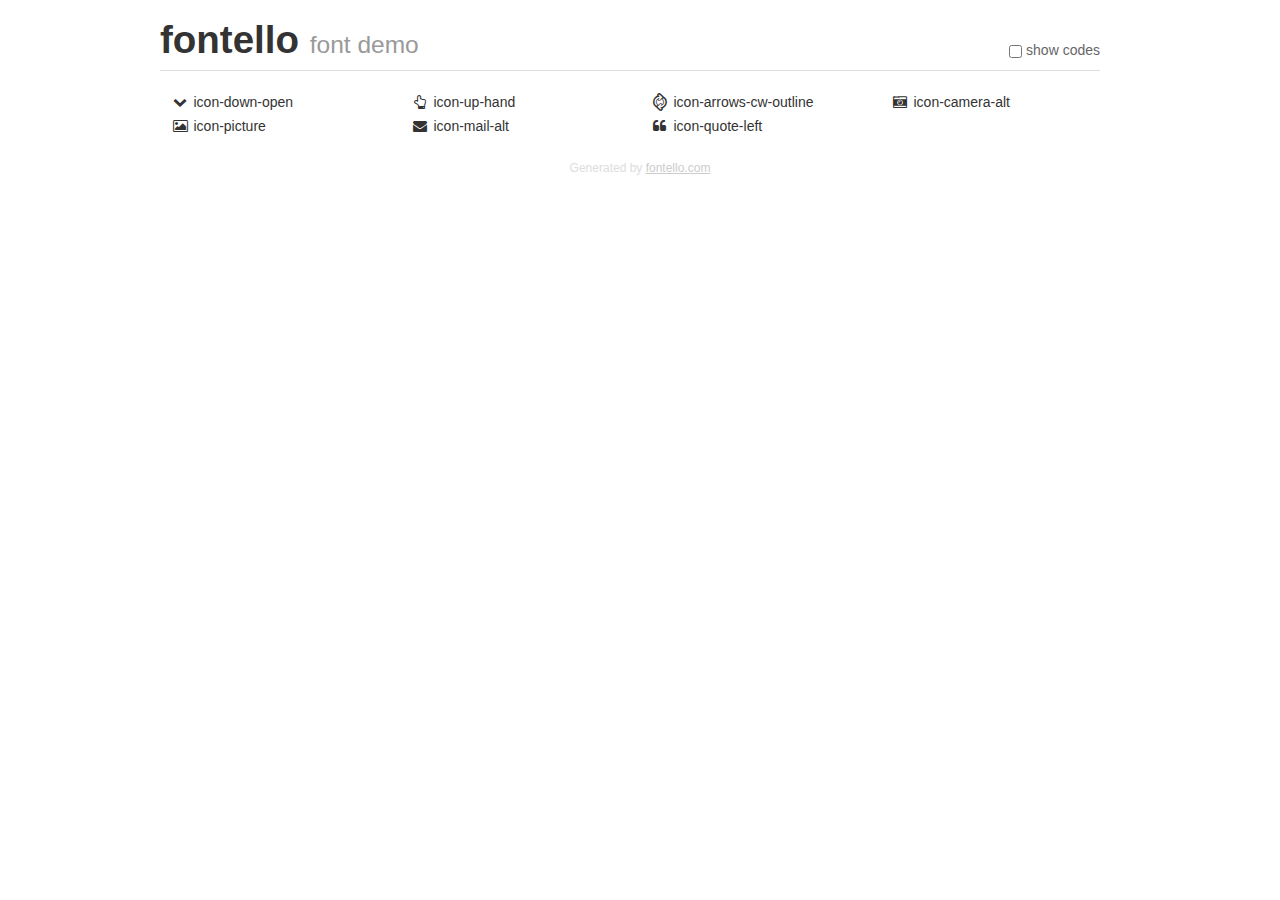
<file: fonts/fontello-57c28c9c/demo.html>
<!DOCTYPE html>
<html>
  <head><!--[if lt IE 9]><script language="javascript" type="text/javascript" src="//html5shim.googlecode.com/svn/trunk/html5.js"></script><![endif]-->
    <meta charset="UTF-8"><style>/*
 * Bootstrap v2.2.1
 *
 * Copyright 2012 Twitter, Inc
 * Licensed under the Apache License v2.0
 * http://www.apache.org/licenses/LICENSE-2.0
 *
 * Designed and built with all the love in the world @twitter by @mdo and @fat.
 */
.clearfix {
  *zoom: 1;
}
.clearfix:before,
.clearfix:after {
  display: table;
  content: "";
  line-height: 0;
}
.clearfix:after {
  clear: both;
}
html {
  font-size: 100%;
  -webkit-text-size-adjust: 100%;
  -ms-text-size-adjust: 100%;
}
a:focus {
  outline: thin dotted #333;
  outline: 5px auto -webkit-focus-ring-color;
  outline-offset: -2px;
}
a:hover,
a:active {
  outline: 0;
}
button,
input,
select,
textarea {
  margin: 0;
  font-size: 100%;
  vertical-align: middle;
}
button,
input {
  *overflow: visible;
  line-height: normal;
}
button::-moz-focus-inner,
input::-moz-focus-inner {
  padding: 0;
  border: 0;
}
body {
  margin: 0;
  font-family: "Helvetica Neue", Helvetica, Arial, sans-serif;
  font-size: 14px;
  line-height: 20px;
  color: #333;
  background-color: #fff;
}
a {
  color: #08c;
  text-decoration: none;
}
a:hover {
  color: #005580;
  text-decoration: underline;
}
.row {
  margin-left: -20px;
  *zoom: 1;
}
.row:before,
.row:after {
  display: table;
  content: "";
  line-height: 0;
}
.row:after {
  clear: both;
}
[class*="span"] {
  float: left;
  min-height: 1px;
  margin-left: 20px;
}
.container,
.navbar-static-top .container,
.navbar-fixed-top .container,
.navbar-fixed-bottom .container {
  width: 940px;
}
.span12 {
  width: 940px;
}
.span11 {
  width: 860px;
}
.span10 {
  width: 780px;
}
.span9 {
  width: 700px;
}
.span8 {
  width: 620px;
}
.span7 {
  width: 540px;
}
.span6 {
  width: 460px;
}
.span5 {
  width: 380px;
}
.span4 {
  width: 300px;
}
.span3 {
  width: 220px;
}
.span2 {
  width: 140px;
}
.span1 {
  width: 60px;
}
[class*="span"].pull-right,
.row-fluid [class*="span"].pull-right {
  float: right;
}
.container {
  margin-right: auto;
  margin-left: auto;
  *zoom: 1;
}
.container:before,
.container:after {
  display: table;
  content: "";
  line-height: 0;
}
.container:after {
  clear: both;
}
p {
  margin: 0 0 10px;
}
.lead {
  margin-bottom: 20px;
  font-size: 21px;
  font-weight: 200;
  line-height: 30px;
}
small {
  font-size: 85%;
}
h1 {
  margin: 10px 0;
  font-family: inherit;
  font-weight: bold;
  line-height: 20px;
  color: inherit;
  text-rendering: optimizelegibility;
}
h1 small {
  font-weight: normal;
  line-height: 1;
  color: #999;
}
h1 {
  line-height: 40px;
}
h1 {
  font-size: 38.5px;
}
h1 small {
  font-size: 24.5px;
}
body {
  margin-top: 90px;
}
.header {
  position: fixed;
  top: 0;
  left: 50%;
  margin-left: -480px;
  background-color: #fff;
  border-bottom: 1px solid #ddd;
  padding-top: 10px;
  z-index: 10;
}
.footer {
  color: #ddd;
  font-size: 12px;
  text-align: center;
  margin-top: 20px;
}
.footer a {
  color: #ccc;
  text-decoration: underline;
}
.the-icons {
  font-size: 14px;
  line-height: 24px;
}
.switch {
  position: absolute;
  right: 0;
  bottom: 10px;
  color: #666;
}
.switch input {
  margin-right: 0.3em;
}
.codesOn .i-name {
  display: none;
}
.codesOn .i-code {
  display: inline;
}
.i-code {
  display: none;
}
@font-face {
      font-family: 'fontello';
      src: url('./font/fontello.eot?93351661');
      src: url('./font/fontello.eot?93351661#iefix') format('embedded-opentype'),
           url('./font/fontello.woff?93351661') format('woff'),
           url('./font/fontello.ttf?93351661') format('truetype'),
           url('./font/fontello.svg?93351661#fontello') format('svg');
      font-weight: normal;
      font-style: normal;
    }
     
     
    .demo-icon
    {
      font-family: "fontello";
      font-style: normal;
      font-weight: normal;
      speak: none;
     
      display: inline-block;
      text-decoration: inherit;
      width: 1em;
      margin-right: .2em;
      text-align: center;
      /* opacity: .8; */
     
      /* For safety - reset parent styles, that can break glyph codes*/
      font-variant: normal;
      text-transform: none;
     
      /* fix buttons height, for twitter bootstrap */
      line-height: 1em;
     
      /* Animation center compensation - margins should be symmetric */
      /* remove if not needed */
      margin-left: .2em;
     
      /* You can be more comfortable with increased icons size */
      /* font-size: 120%; */
     
      /* Font smoothing. That was taken from TWBS */
      -webkit-font-smoothing: antialiased;
      -moz-osx-font-smoothing: grayscale;
     
      /* Uncomment for 3D effect */
      /* text-shadow: 1px 1px 1px rgba(127, 127, 127, 0.3); */
    }
     </style>
    <link rel="stylesheet" href="css/animation.css"><!--[if IE 7]><link rel="stylesheet" href="css/" + font.fontname + "-ie7.css"><![endif]-->
    <script>
      function toggleCodes(on) {
        var obj = document.getElementById('icons');
      
        if (on) {
          obj.className += ' codesOn';
        } else {
          obj.className = obj.className.replace(' codesOn', '');
        }
      }
      
    </script>
  </head>
  <body>
    <div class="container header">
      <h1>fontello <small>font demo</small></h1>
      <label class="switch">
        <input type="checkbox" onclick="toggleCodes(this.checked)">show codes
      </label>
    </div>
    <div class="container" id="icons">
      <div class="row">
        <div class="the-icons span3" title="Code: 0xe800"><i class="demo-icon icon-down-open">&#xe800;</i> <span class="i-name">icon-down-open</span><span class="i-code">0xe800</span></div>
        <div class="the-icons span3" title="Code: 0xe801"><i class="demo-icon icon-up-hand">&#xe801;</i> <span class="i-name">icon-up-hand</span><span class="i-code">0xe801</span></div>
        <div class="the-icons span3" title="Code: 0xe802"><i class="demo-icon icon-arrows-cw-outline">&#xe802;</i> <span class="i-name">icon-arrows-cw-outline</span><span class="i-code">0xe802</span></div>
        <div class="the-icons span3" title="Code: 0xe803"><i class="demo-icon icon-camera-alt">&#xe803;</i> <span class="i-name">icon-camera-alt</span><span class="i-code">0xe803</span></div>
      </div>
      <div class="row">
        <div class="the-icons span3" title="Code: 0xe804"><i class="demo-icon icon-picture">&#xe804;</i> <span class="i-name">icon-picture</span><span class="i-code">0xe804</span></div>
        <div class="the-icons span3" title="Code: 0xf0e0"><i class="demo-icon icon-mail-alt">&#xf0e0;</i> <span class="i-name">icon-mail-alt</span><span class="i-code">0xf0e0</span></div>
        <div class="the-icons span3" title="Code: 0xf10d"><i class="demo-icon icon-quote-left">&#xf10d;</i> <span class="i-name">icon-quote-left</span><span class="i-code">0xf10d</span></div>
      </div>
    </div>
    <div class="container footer">Generated by <a href="http://fontello.com">fontello.com</a></div>
  </body>
</html>
</file>
<file: fonts/fontello-57c28c9c/css/animation.css>
/*
   Animation example, for spinners
*/
.animate-spin {
  -moz-animation: spin 2s infinite linear;
  -o-animation: spin 2s infinite linear;
  -webkit-animation: spin 2s infinite linear;
  animation: spin 2s infinite linear;
  display: inline-block;
}
@-moz-keyframes spin {
  0% {
    -moz-transform: rotate(0deg);
    -o-transform: rotate(0deg);
    -webkit-transform: rotate(0deg);
    transform: rotate(0deg);
  }

  100% {
    -moz-transform: rotate(359deg);
    -o-transform: rotate(359deg);
    -webkit-transform: rotate(359deg);
    transform: rotate(359deg);
  }
}
@-webkit-keyframes spin {
  0% {
    -moz-transform: rotate(0deg);
    -o-transform: rotate(0deg);
    -webkit-transform: rotate(0deg);
    transform: rotate(0deg);
  }

  100% {
    -moz-transform: rotate(359deg);
    -o-transform: rotate(359deg);
    -webkit-transform: rotate(359deg);
    transform: rotate(359deg);
  }
}
@-o-keyframes spin {
  0% {
    -moz-transform: rotate(0deg);
    -o-transform: rotate(0deg);
    -webkit-transform: rotate(0deg);
    transform: rotate(0deg);
  }

  100% {
    -moz-transform: rotate(359deg);
    -o-transform: rotate(359deg);
    -webkit-transform: rotate(359deg);
    transform: rotate(359deg);
  }
}
@-ms-keyframes spin {
  0% {
    -moz-transform: rotate(0deg);
    -o-transform: rotate(0deg);
    -webkit-transform: rotate(0deg);
    transform: rotate(0deg);
  }

  100% {
    -moz-transform: rotate(359deg);
    -o-transform: rotate(359deg);
    -webkit-transform: rotate(359deg);
    transform: rotate(359deg);
  }
}
@keyframes spin {
  0% {
    -moz-transform: rotate(0deg);
    -o-transform: rotate(0deg);
    -webkit-transform: rotate(0deg);
    transform: rotate(0deg);
  }

  100% {
    -moz-transform: rotate(359deg);
    -o-transform: rotate(359deg);
    -webkit-transform: rotate(359deg);
    transform: rotate(359deg);
  }
}
</file>
